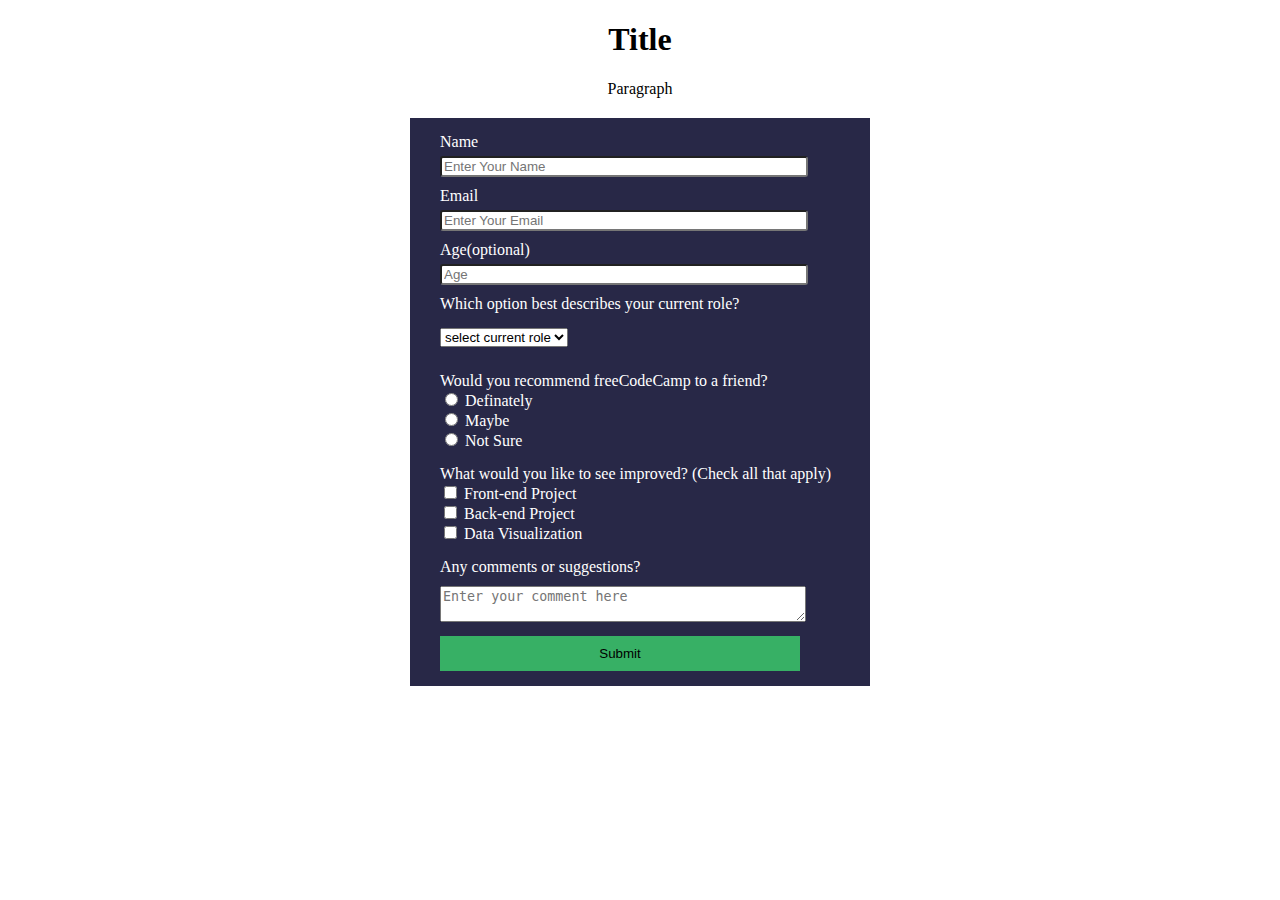
<file: Survey-form/survey.html>
<!DOCTYPE html>
<html>
  <head>
    <title> Survey Form </title>
    <link rel="stylesheet" href="styles.css">
  </head>
  <body>
  <h1 id="title"> Title </h1>
  <p id="description">Paragraph</p>
  <form id="survey-form">
    <label id='name-level'> Name</label><br>
     <input type="text" id="name" placeholder="Enter Your Name" required><br>
    <label id="email-level"> Email</label><br>
    <input type="email" id='email' placeholder="Enter Your Email" required><br>
    <label id="number-label">Age(optional)</label><br>
     <input type="number" id='number' min='0' max='10' placeholder="Age"><br>
     <label>Which option best describes your current role?</label><br>
    <select id="dropdown" >
        <option name="role" disabled selected> select current role</option>
        <option name="role">Student</option>
        <option name="role">Full Time Job</option>
        <option value="" name="role"> Full Time learner</option>
    </select><br>
    <div class="radio">
        <label>Would you recommend freeCodeCamp to a friend?</label><br>
        <input type="radio" name="reomend" id="definately">
        <label for="definately">Definately</label><br>
        <input type="radio" name="reomend" id="maybe">
        <label for="maybe">Maybe</label><br>
        <input type="radio" name="reomend" id="not-sure">
        <label for="not-sure">Not Sure</label><br>
    </div>
    <div class="checkbox">
    <label class="lb">What would you like to see improved? (Check all that apply)</label><br>
    <input type="checkbox" name="project" id="front" value="Front-end Project">
    <label for="front">Front-end Project</label><br>
    <input type="checkbox" name="project" id="back" value="Back-end Project">
    <label for="back">Back-end Project</label><br>
    <input type="checkbox" name="project" id="data" value="Data Visualization">
    <label for="data">Data Visualization</label>
    </div>
    <div class="textarea">
    <label for="txtarea">Any comments or suggestions?</label><br>
    <textarea placeholder="Enter your comment here"></textarea><br>
    </div>
    <button type="submit">Submit</button>
    </form>
    
  </form>
  </body>
</html>
</file>
<file: Survey-form/styles.css>
#description{
    text-align: center;
}
#title{
    text-align:center;
}
#survey-form{
    max-width: 400px;
    background: #282847;
    padding:15px 30px;
    margin: 20px auto;
    color: white;
    font-size: 16px;

}

#name{
    width: 90%;
    margin-top: 5px;
    border-radius: 3px;
    margin-bottom: 10px;
}
#email{
    width: 90%;
    margin-top: 5px;
    border-radius: 3px;
    margin-bottom: 10px; 
}
#number{
    width: 90%;
    margin-top: 5px;
    border-radius: 3px;
    margin-bottom: 10px;
}

select{
    margin-top: 15px;
    margin-bottom: 10px;
}
.radio{
    margin-top: 15px;
}
.checkbox{
    margin-top: 15px;
}
.textarea{
    margin-top: 15px;
}
.textarea textarea{
    margin-top: 10px;
    width:90%;
}

Button{
    background-color: #37b065;
    width: 90%;
    margin-top: 10px;
    padding:10px;
    border: none;
}
</file>
